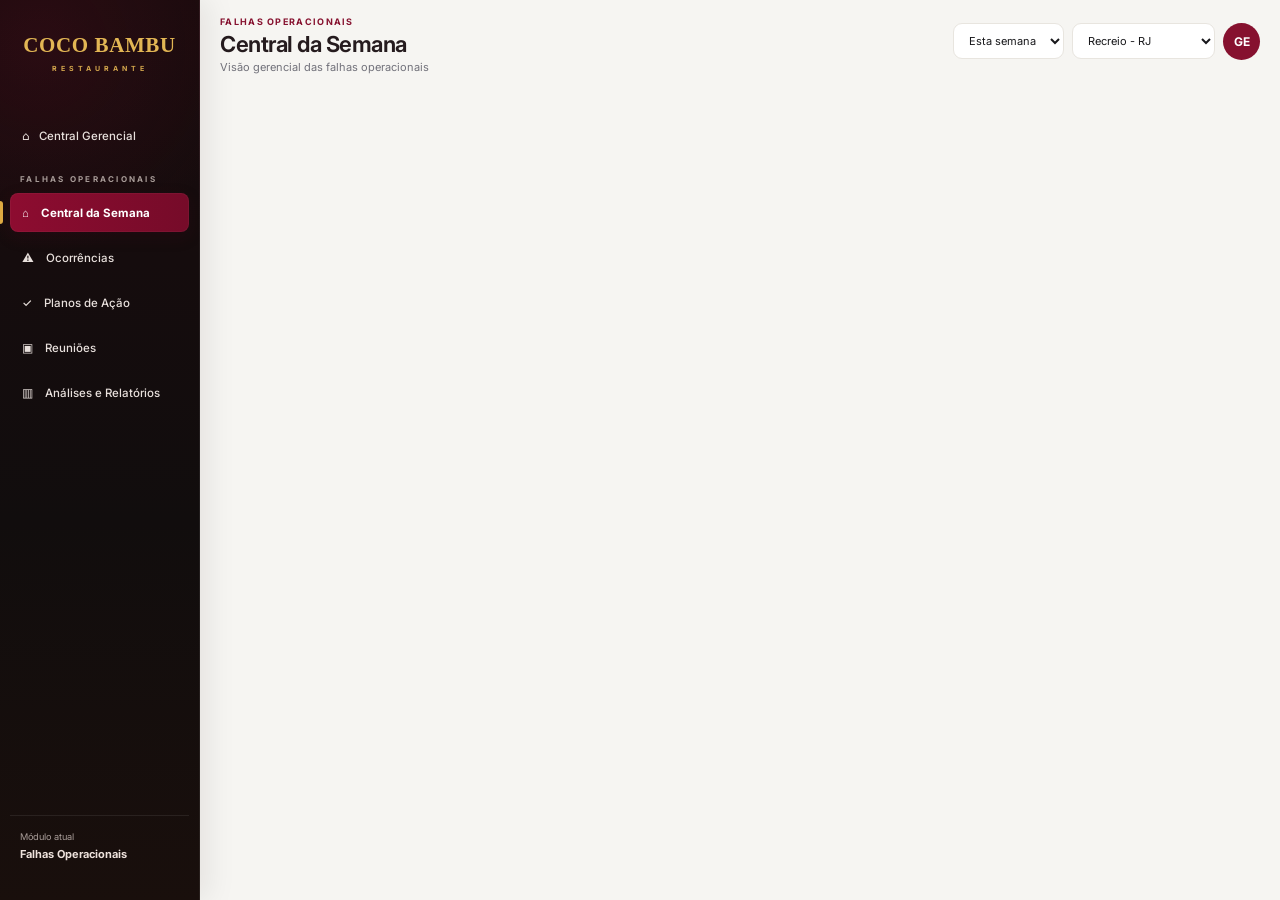
<file: modules/falhas/index.html>
<!doctype html><html lang="pt-BR"><head><meta charset="utf-8"><meta name="viewport" content="width=device-width,initial-scale=1"><title>Falhas Operacionais | Gestão Coco Bambu</title><link rel="preconnect" href="https://fonts.googleapis.com"><link rel="preconnect" href="https://fonts.gstatic.com" crossorigin><link href="https://fonts.googleapis.com/css2?family=Inter:wght@400;500;600;700&display=swap" rel="stylesheet"><link rel="stylesheet" href="falhas.css"></head>
<body><aside class="sidebar"><a class="brand" href="../../index.html"><div class="brand-bird">◢</div><b><span>COCO</span><span>BAMBU</span></b></a><a class="back-home" href="../../index.html">⌂ <span>Central Gerencial</span></a><div class="nav-section">FALHAS OPERACIONAIS</div><nav><button class="nav active" data-view="central">⌂ <span>Central da Semana</span></button><button class="nav" data-view="ocorrencias">⚠ <span>Ocorrências</span></button><button class="nav" data-view="acoes">✓ <span>Planos de Ação</span></button><button class="nav" data-view="reunioes">▣ <span>Reuniões</span></button><button class="nav" data-view="relatorios">▥ <span>Análises e Relatórios</span></button></nav><div class="side-foot"><small>Módulo atual</small><b>Falhas Operacionais</b></div></aside>
<main><header class="topbar"><div class="title"><span class="eyebrow">Falhas Operacionais</span><h1 id="pageTitle">Central da Semana</h1><p id="pageSub">Visão gerencial das falhas operacionais</p></div><div class="top-actions"><select id="periodo"><option>Esta semana</option><option>Hoje</option><option>Este mês</option></select><select><option>Recreio - RJ</option><option>Todas as unidades</option></select><div class="avatar">GE</div></div></header><section id="app"></section></main>
<div id="modal" class="modal hidden"><div class="modal-card"><button class="close" onclick="closeModal()">×</button><div id="modalBody"></div></div></div><script src="falhas.js"></script></body></html>
</file>
<file: modules/falhas/falhas.css>
:root{--wine:#86112f;--wine-deep:#65091f;--gold:#c7922b;--bg:#f6f5f2;--surface:#fff;--ink:#18181b;--muted:#71717a;--line:#e8e5df;--green:#15835b;--red:#d72d3c;--blue:#2864b7;--amber:#d89a20;--shadow:0 8px 28px rgba(38,27,22,.05)}
*{box-sizing:border-box}body{margin:0;font-family:Inter,ui-sans-serif,system-ui,-apple-system,Segoe UI,Arial;color:var(--ink);background:var(--bg);min-height:100vh}.sidebar{width:220px;position:fixed;inset:0 auto 0 0;background:#fff;border-right:1px solid var(--line);padding:0 14px 18px;display:flex;flex-direction:column;z-index:20;overflow:auto}.brand{height:124px;margin:0 -14px 12px;background:#fff;border-bottom:1px solid var(--line);color:#54160f;display:flex;align-items:center;justify-content:center;gap:8px;text-decoration:none}.brand-bird{font-size:35px;line-height:1}.brand b{display:flex;flex-direction:column;font-size:20px;line-height:.88;letter-spacing:-1px;font-weight:800}.back-home{display:flex;gap:10px;align-items:center;color:var(--wine);text-decoration:none;padding:10px 11px;border-radius:9px;background:#f8f3f4;font-size:12px;font-weight:650}.nav-section{margin:20px 8px 8px;font-size:9px;letter-spacing:1.5px;color:#817b77}.sidebar nav{display:grid;gap:2px}.nav{border:0;background:transparent;color:#303034;text-align:left;padding:10px 11px;border-radius:9px;font:500 12px Inter;cursor:pointer}.nav span{margin-left:9px}.nav:hover{background:#faf6f6}.nav.active{background:#f5e9ec;color:var(--wine);font-weight:700;box-shadow:inset 3px 0 var(--wine)}.side-foot{margin-top:auto;border-top:1px solid var(--line);padding:15px 10px;color:var(--wine);font-size:11px}.side-foot small{display:block;color:var(--muted);margin-bottom:5px}main{margin-left:220px;width:calc(100% - 220px);padding:0 20px 32px}.topbar{height:82px;display:flex;align-items:center;gap:14px}.eyebrow{font-size:9px;text-transform:uppercase;letter-spacing:1.3px;color:var(--wine);font-weight:700}.topbar h1{margin:2px 0 0;color:#251b1e;font-size:22px;letter-spacing:-.5px;font-weight:650}.topbar p{margin:3px 0 0;color:var(--muted);font-size:11px}.top-actions{margin-left:auto;display:flex;gap:8px;align-items:center}select,input,textarea{border:1px solid var(--line);background:white;border-radius:9px;padding:9px 11px;color:var(--ink);outline:none;font:400 11px Inter}select:focus,input:focus,textarea:focus{border-color:#d2aab5;box-shadow:0 0 0 3px #86112f0d}.avatar{width:37px;height:37px;border-radius:50%;display:grid;place-items:center;background:var(--wine);color:#fff;font-weight:700;font-size:12px}.iconbtn{display:none}.grid{display:grid;gap:12px}.kpis{grid-template-columns:repeat(4,1fr)}.card{background:#fff;border:1px solid var(--line);border-radius:12px;padding:15px;box-shadow:var(--shadow)}.kpi{position:relative;overflow:hidden;min-height:90px}.kpi:after{display:none}.label{font-size:10px;color:#5f5b59;font-weight:650}.value{font-size:24px;font-weight:700;color:#30151e;margin:5px 0;letter-spacing:-.5px}.delta{font-size:10px;color:var(--green)}.delta.bad{color:var(--red)}.section-grid{grid-template-columns:1.05fr 1fr 1fr;margin-top:12px}.card h3{margin:0 0 13px;font-size:13px;color:#32151f}.bars{display:grid;gap:9px}.barrow{display:grid;grid-template-columns:105px 1fr 25px;gap:7px;align-items:center;font-size:10px}.bar{height:7px;background:#f0eeeb;border-radius:99px;overflow:hidden}.bar i{display:block;height:100%;background:var(--wine);border-radius:99px}.bar.gold i{background:var(--gold)}.donut-wrap{display:flex;align-items:center;gap:20px}.donut{width:112px;height:112px;border-radius:50%;background:conic-gradient(#8d1539 0 43%,#e9a52d 43% 65%,#f17c2c 65% 78%,#3886d8 78% 89%,#38a66a 89% 95%,#aaa 95%);position:relative}.donut:after{content:"37\A ocorrências";white-space:pre;position:absolute;inset:23px;background:white;border-radius:50%;display:grid;place-items:center;text-align:center;font-weight:700;font-size:11px}.legend{font-size:10px;line-height:1.85}.dot{display:inline-block;width:7px;height:7px;border-radius:50%;background:var(--wine);margin-right:6px}.attention{margin-top:12px}.attention-list{display:grid;grid-template-columns:repeat(3,1fr);gap:9px}.notice{border:1px solid var(--line);border-left:3px solid var(--amber);padding:10px;border-radius:9px;background:#fff;font-size:10px;line-height:1.45}.notice.red{border-left-color:var(--red)}.notice.green{border-left-color:var(--green)}.notice b{display:block;margin-bottom:4px;font-size:10px}.toolbar{display:flex;gap:7px;align-items:center;margin-bottom:11px;flex-wrap:wrap}.toolbar .search{flex:1;min-width:230px}.btn{border:0;border-radius:8px;padding:9px 12px;background:var(--wine);color:white;font:650 10px Inter;cursor:pointer}.btn.secondary{background:white;color:var(--wine);border:1px solid #dcb5c1}.table-wrap{overflow:auto}.table{width:100%;border-collapse:collapse;font-size:10px}.table th{text-align:left;color:#756f6b;padding:9px 7px;border-bottom:1px solid var(--line);font-size:9px}.table td{padding:9px 7px;border-bottom:1px solid #f0eeeb;vertical-align:middle}.thumb{width:34px;height:34px;border-radius:7px;object-fit:cover;background:#f0eeeb}.badge{display:inline-block;border-radius:99px;padding:4px 7px;font-size:8px;font-weight:700;background:#fff0bf;color:#815600}.badge.blue{background:#e5effb;color:#1763a7}.badge.green{background:#def4e8;color:#14744b}.badge.red{background:#fde5e6;color:#a9252d}.two{grid-template-columns:1.4fr .8fr}.timeline{border-left:2px solid #e9d8dc;padding-left:16px}.timeline p{font-size:10px;margin:0 0 16px}.form-grid{display:grid;grid-template-columns:1fr 1fr;gap:10px}.field label{display:block;font-size:9px;font-weight:700;color:#665b57;margin-bottom:5px}.field input,.field textarea,.field select{width:100%}.field.full{grid-column:1/-1}.meeting-grid{grid-template-columns:1fr 1fr 1fr}.metric{padding:10px;background:#faf8f5;border-radius:8px;font-size:10px;margin-bottom:7px}.chart{height:170px;display:flex;align-items:flex-end;gap:8px;border-bottom:1px solid var(--line);padding:12px 8px 0}.col{flex:1;background:var(--wine);border-radius:4px 4px 0 0;min-height:10px;position:relative}.col span{position:absolute;bottom:-20px;left:50%;transform:translateX(-50%);font-size:8px;color:#777}.modal{position:fixed;inset:0;background:#24161bb3;display:grid;place-items:center;z-index:50;padding:20px}.modal.hidden{display:none}.modal-card{background:#fff;border-radius:14px;max-width:820px;width:100%;max-height:90vh;overflow:auto;padding:22px;position:relative}.close{position:absolute;right:14px;top:12px;border:0;background:#f5f1ee;border-radius:50%;width:32px;height:32px;font-size:18px;cursor:pointer}.detail-head{display:grid;grid-template-columns:190px 1fr;gap:18px}.detail-photo{width:100%;height:220px;object-fit:cover;border-radius:11px}.detail-data{display:grid;grid-template-columns:1fr 1fr;gap:8px;font-size:10px}.detail-data div{padding:8px;background:#faf8f5;border-radius:7px}.muted{color:var(--muted);font-size:10px}
@media(max-width:1050px){.kpis{grid-template-columns:repeat(2,1fr)}.section-grid,.meeting-grid{grid-template-columns:1fr 1fr}.section-grid>.card:last-child{grid-column:1/-1}.attention-list{grid-template-columns:1fr}.two{grid-template-columns:1fr}}
@media(max-width:760px){.sidebar{transform:translateX(-100%);transition:.2s}.sidebar.open{transform:none;box-shadow:20px 0 40px #0002}.iconbtn{display:block;border:0;background:white;border-radius:8px;padding:8px}.sidebar{width:220px}main{margin-left:0;width:100%;padding:0 12px 28px}.topbar{height:auto;padding:13px 0;align-items:flex-start}.topbar h1{font-size:19px}.top-actions select{display:none}.kpis,.section-grid,.meeting-grid,.two{grid-template-columns:1fr}.section-grid>.card:last-child{grid-column:auto}.detail-head{grid-template-columns:1fr}.form-grid{grid-template-columns:1fr}.field.full{grid-column:auto}}

/* Sidebar do módulo — mesmo padrão visual global aprovado 30/09/2026 */
@media(min-width:781px){
.sidebar{width:200px;padding:0 10px 24px;background:radial-gradient(circle at 20% 5%,rgba(113,14,38,.20),transparent 24%),linear-gradient(180deg,#190b0d 0%,#110d0d 58%,#190f0c 100%);border-right:1px solid rgba(255,255,255,.07);box-shadow:8px 0 28px rgba(24,8,10,.08);scrollbar-width:none}
.sidebar::-webkit-scrollbar{display:none}
main{margin-left:200px;width:calc(100% - 200px)}
.brand{height:106px;margin:0 -10px 8px;background:transparent;border:0;position:relative;display:flex;flex-direction:column;gap:6px;color:#e2b654}
.brand-bird,.brand b{display:none}
.brand:before{content:"COCO BAMBU";font-family:Georgia,serif;font-size:21px;font-weight:800;letter-spacing:.6px;color:#e2b654}
.brand:after{content:"RESTAURANTE";font-size:7px;font-weight:700;letter-spacing:4px;color:#d5a84d}
.back-home{position:relative;min-height:39px;margin:2px 0;padding:9px 12px;border-radius:8px;background:transparent;color:#e8e0dc;font-size:11.5px;font-weight:500}
.back-home:hover{background:rgba(255,255,255,.055);color:#fff}
.nav-section{margin:17px 10px 7px;color:#a99d99;font-size:8px;font-weight:700;letter-spacing:2.25px}
.sidebar nav{gap:2px}
.nav{position:relative;min-height:39px;margin:2px 0;padding:9px 12px;border-radius:8px;color:#e8e0dc;font-size:11.5px;font-weight:500}
.nav:hover{background:rgba(255,255,255,.055);color:#fff}
.nav.active{color:#fff;background:linear-gradient(90deg,#8d0c30 0%,#760b29 100%);box-shadow:inset 0 0 0 1px rgba(255,255,255,.035),0 5px 16px rgba(79,5,27,.18)}
.nav.active:before{content:"";position:absolute;left:-10px;top:8px;bottom:8px;width:3px;border-radius:0 3px 3px 0;background:#dfaa42}
.side-foot{border-top:1px solid rgba(255,255,255,.08);color:#eee2dc}
.side-foot small{color:#a99d99}
}
</file>
